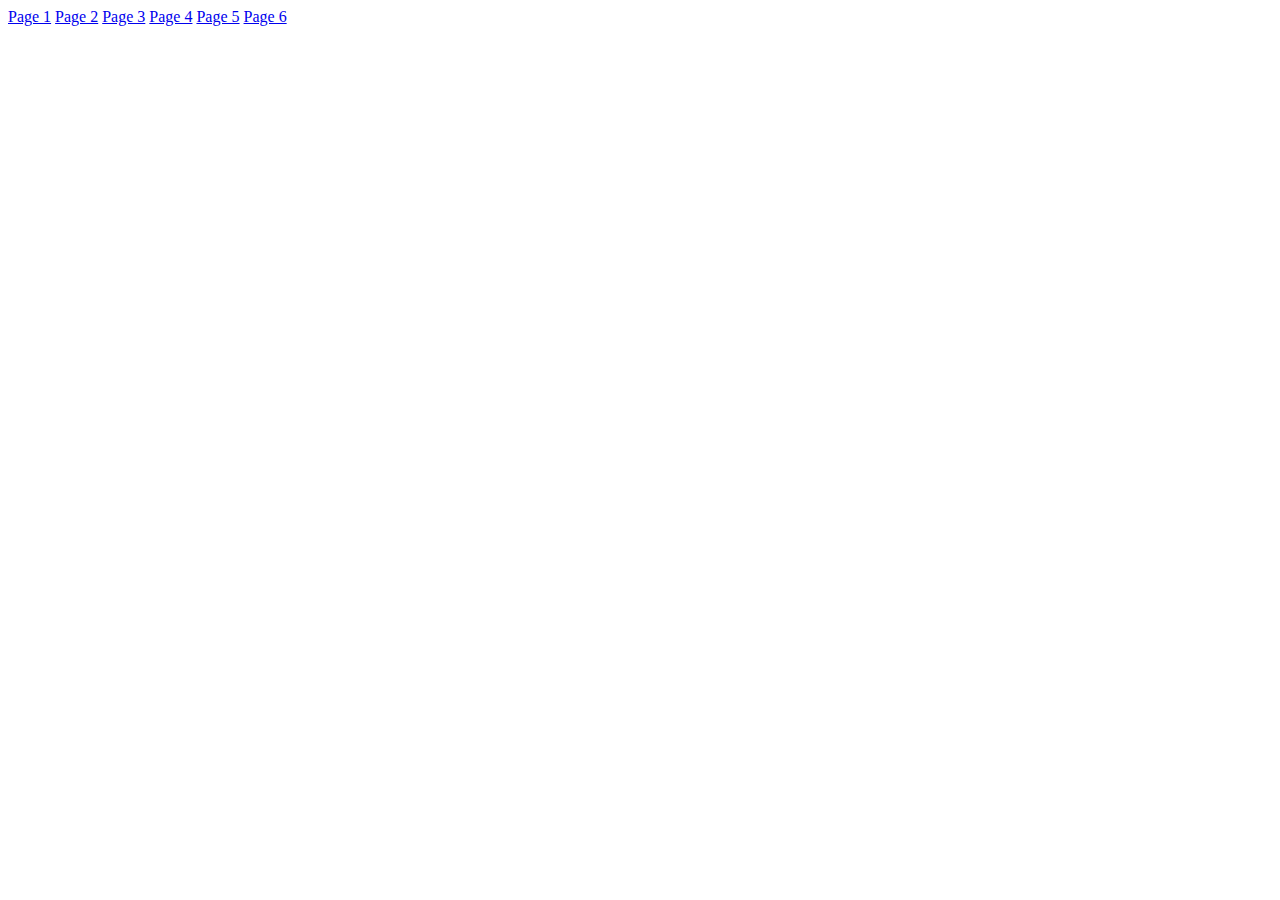
<file: index.html>
<html>
    <title>Accessbility | Practice 2 | Akhtar - Pabbisetti</title>
    <body>
        <a href="./Page-1.html">Page 1</a>
        <a href="./Page-2.html">Page 2</a>
        <a href="./Page-3.html">Page 3</a>
        <a href="./Page-4.html">Page 4</a>
        <a href="./Page-5.html">Page 5</a>
        <a href="./Page-6.html">Page 6</a>
    </body>
</html>
</file>
